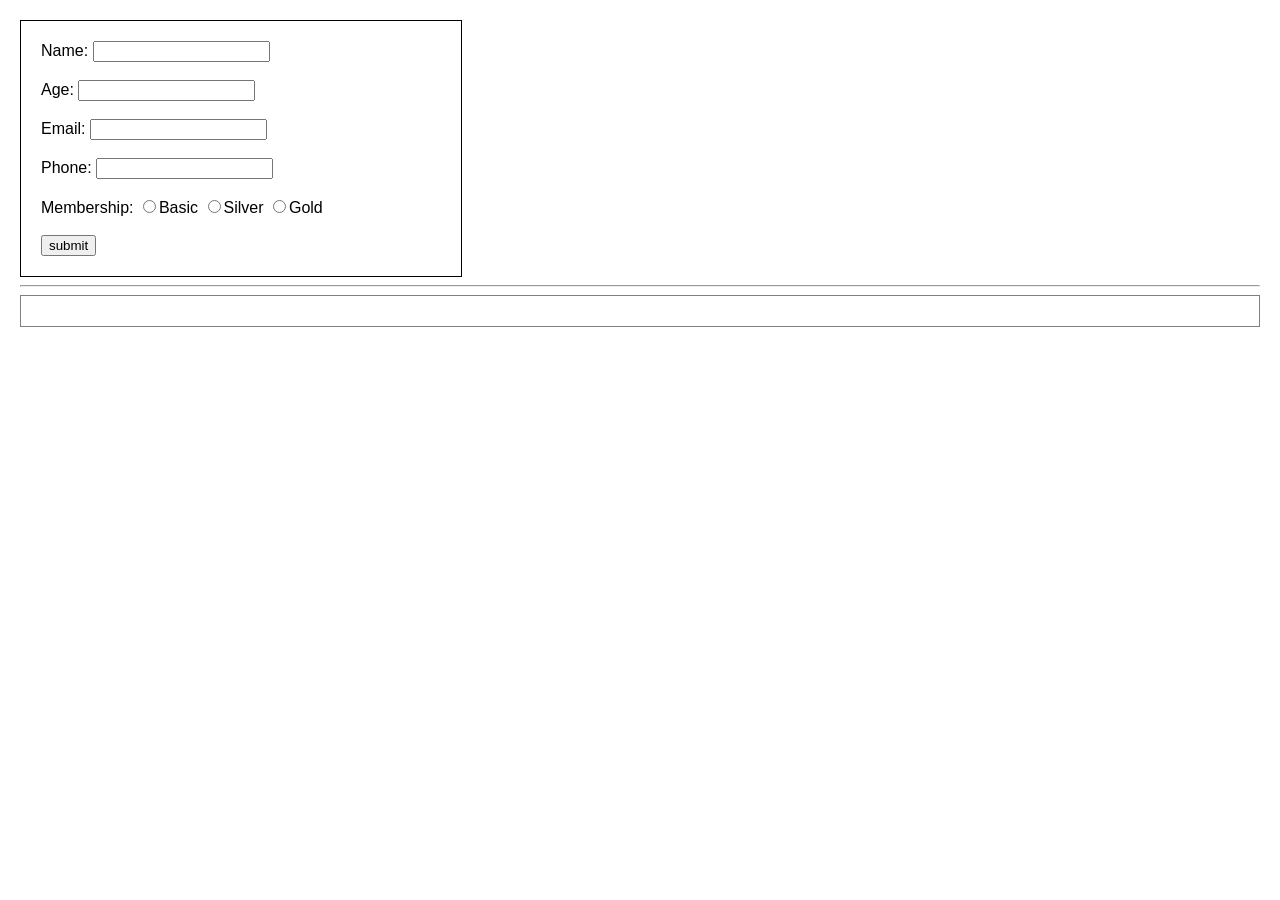
<file: index.html>
<!DOCTYPE html>
<html>
	<head>
		<title>Form</title>
		<link rel="stylesheet" href="style.css">
	</head>
	
	<body>
		<form>
				<label for="name">Name: </label>
				<input type="text" name="name" id="name">
				<br><br>
				<label for="age">Age: </label>
				<input type="text" name="age" id="age">
				<br><br>
				<label for="email">Email: </label>
				<input type="text" name="email" id="email">
				<br><br>
				<label for="Phone">Phone: </label>
				<input type="text" name="phone" id="phn">
				<br><br>
				<label for="Membership">Membership: </label>
				<input type="radio" name="Membership" id="b" value="b">Basic
				<input type="radio" name="Membership" id="s" value="s">Silver
				<input type="radio" name="Membership" id="g" value="g">Gold
				<br><br>
				<input type="submit" value="submit">
		</form>
		<hr>
		<div id = "output"></div>
		<script src="script.js></script>
	</body>
</html>
</file>
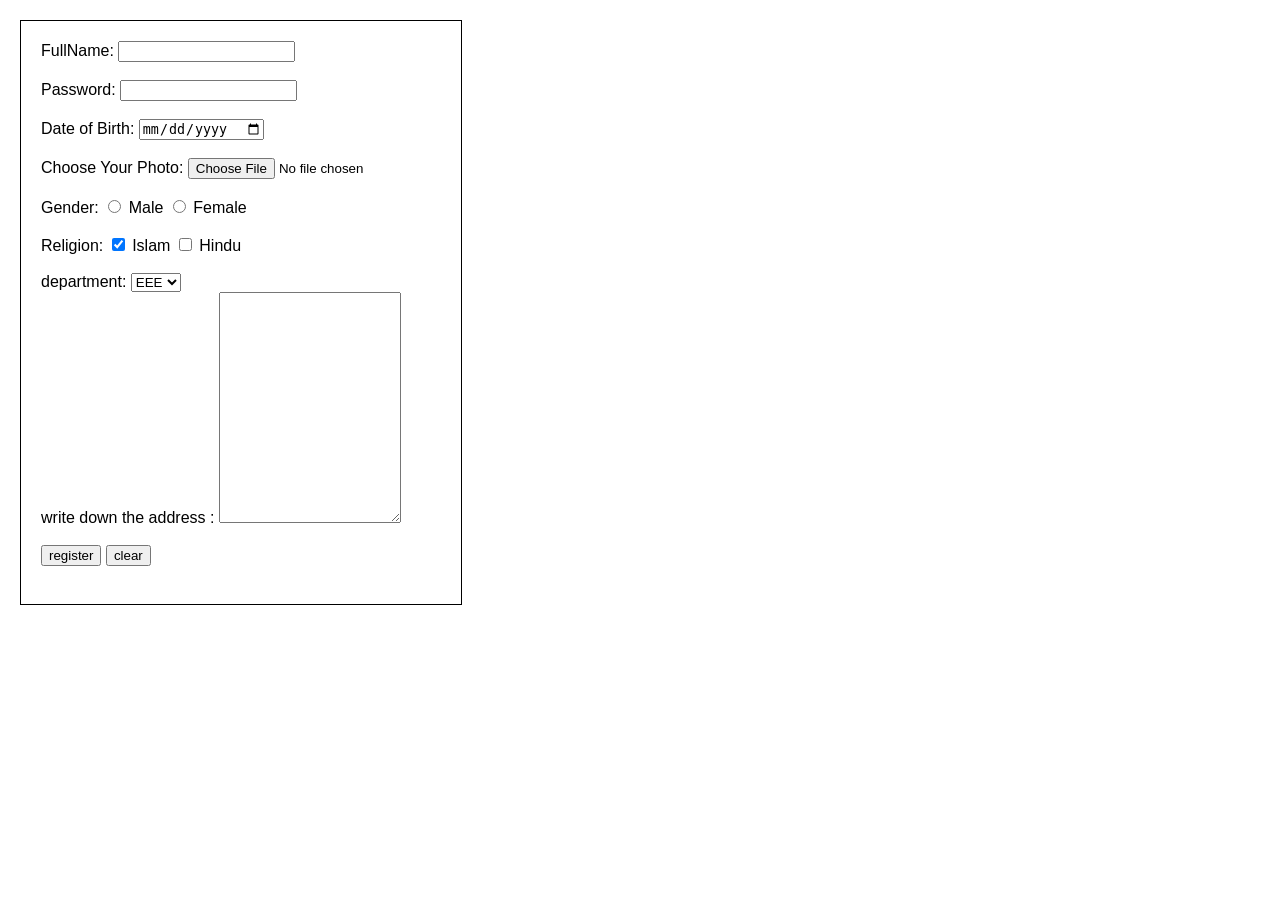
<file: New Text Document.html>
<html>
<head>
<title> Form </title>
<link rel = "stylesheet " href = "style.css">
</head>
<body>
<form>
<div>
<label for="fullname">FullName:</label>
<input type="text" name="fullname" id="fullname" required>
</div>
<br>
<div>
<label for="password">Password:</label>
<input type="password" name="password" id="password">
</div>
<br>
<div>
<label for="dob">Date of Birth:</label>
<input type="date" name="dob" id="dob">
</div>
<br>
<div>
<label for="photo">Choose Your Photo:</label>
<input type="file" name="photo" id="photo">
</div>
<br>
<div>
<label for="gender">Gender:</label>
<input type="radio" name="gender" id="male" value="Male"> Male
<input type="radio" name="gender" id="female" value="Female"> Female
</div>
<br>
<div>
<label>Religion:</label>
<input type="checkbox" name="religion" id="r1" value="Islam" checked> Islam
<input type="checkbox" name="religion" id="r2" value="Hindu"> Hindu
</div>
<br>
<label for = "department"> department:
</label>
<select name ="department">
    <option value= "CSE" >
    CSE </option>
    <option value = "EEE" selected>
    EEE </option>                                   
</select>

<div>
    <label for = "Address">write down
    the address : </label>
    <textarea col= "5" rows= "15">
    </textarea>                                                                                   
</div> <br/>
<div> <input type = "submit" value=
"register" >
    <input type = "reset" value=
    "clear"> </div> <br/>
                       </form>


</body>
</html>
</file>
<file: style.css>
body{
	font-family:Arial, sans-serif;
	margin: 20px;
}
h2{
	color: navy;
}
form{
	width: 400px;
	padding: 20px;
	border: 1px solid black;
}
#output{
	margin-top 20px;
	padding:15px;
	border: 1px solid gray;
}
</file>
